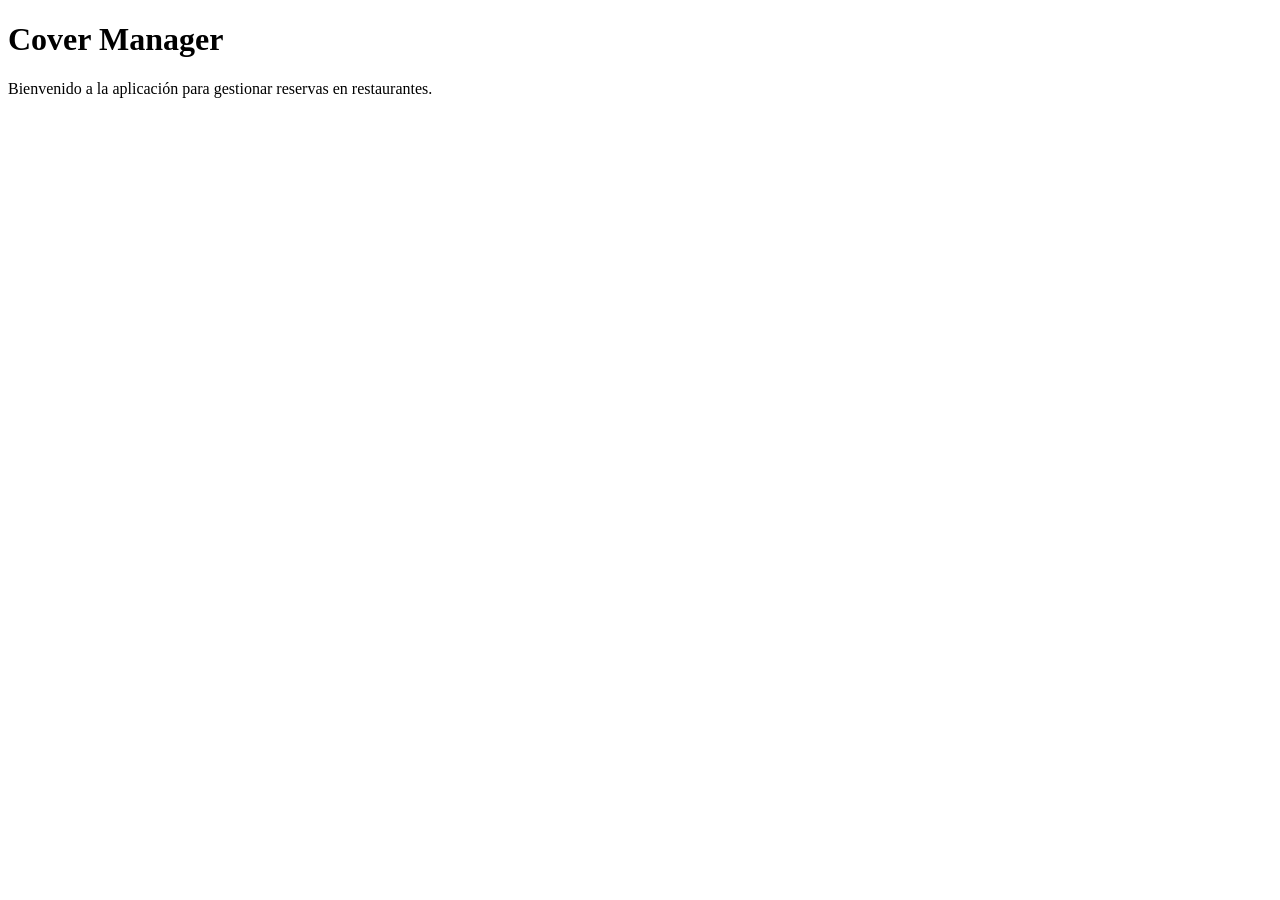
<file: src/main/resources/templates/index.html>
<!DOCTYPE html>
<html xmlns:th="http://www.thymeleaf.org">
<head th:replace="fragments/head :: head ('Cover Manager - Inicio')"></head>

<body class="d-flex flex-column h-100">
<!-- Encabezado -->
<header th:replace="fragments/header :: header"></header>

<!-- Contenido principal -->
<main class="flex-shrink-0">
    <div class="container">
        <h1 class="mt-5">Cover Manager</h1>
        <p class="lead">Bienvenido a la aplicación para gestionar reservas en restaurantes.</p>
    </div>
</main>

<!-- Pie de página -->
<footer th:replace="fragments/footer :: footer"></footer>
</body>
</html>
</file>
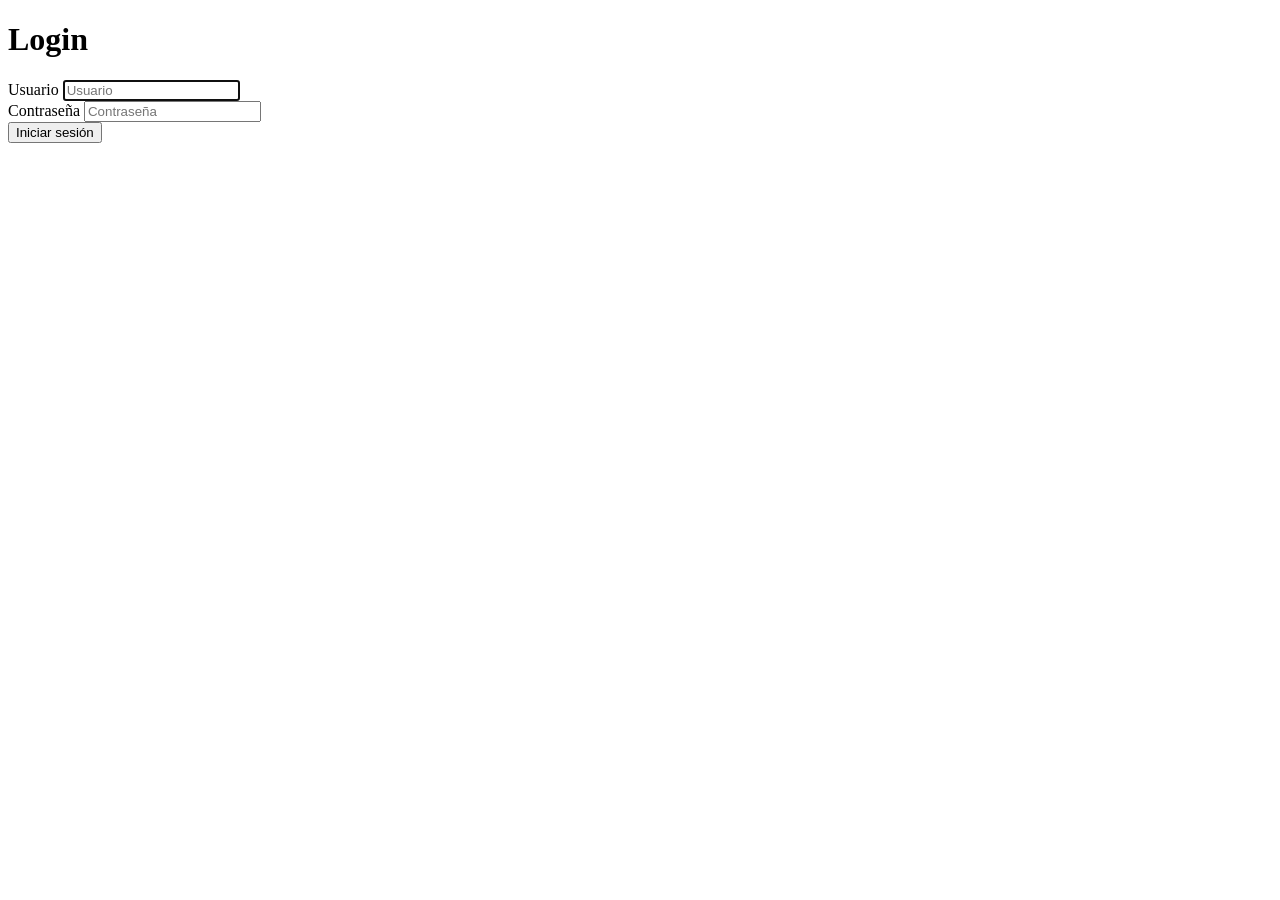
<file: src/main/resources/templates/login.html>
<!DOCTYPE html>
<html xmlns:th="http://www.thymeleaf.org">
<head th:replace="fragments/head :: head ('Cover Manager - Inicio')"></head>

<body class="d-flex flex-column h-100">

<!-- Fragmento del header -->
<header th:replace="fragments/header :: header"></header>

<!-- Contenido principal con el formulario de login -->
<main class="flex-shrink-0">
    <div class="container">
        <h1 class="mt-5">Login</h1> <!-- Título del formulario de login -->

        <div class="row justify-content-center">
            <div class="col-md-6">
                <form th:action="@{/login}" method="post" class="form-signin">
                    <!-- Campo de usuario -->
                    <div class="form-group mb-3">
                        <label for="username">Usuario</label> <!-- Etiqueta para el campo de usuario -->
                        <input type="text" id="username" name="username" class="form-control" placeholder="Usuario" required autofocus> <!-- Campo de texto para usuario -->
                    </div>
                    <!-- Campo de contraseña -->
                    <div class="form-group mb-3">
                        <label for="password">Contraseña</label> <!-- Etiqueta para el campo de contraseña -->
                        <input type="password" id="password" name="password" class="form-control" placeholder="Contraseña" required> <!-- Campo de contraseña -->
                    </div>
                    <!-- Botón de envío -->
                    <button class="btn btn-primary w-100" type="submit">Iniciar sesión</button> <!-- Botón de login -->
                </form>
            </div>
        </div>
    </div>
</main>

<!-- Fragmento del footer -->
<footer th:replace="fragments/footer :: footer"></footer>

</body>
</html>
</file>
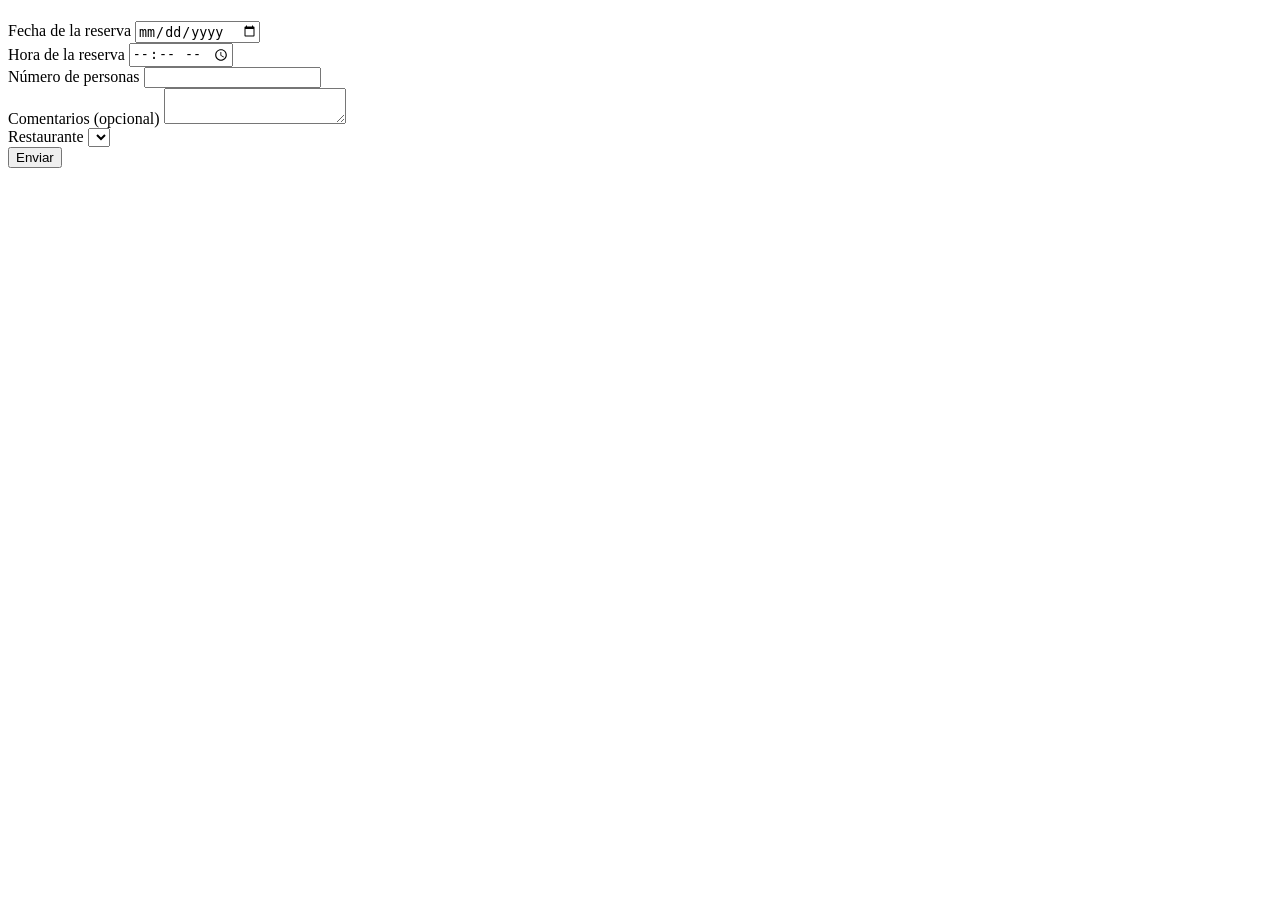
<file: src/main/resources/templates/reservation-form.html>
<!DOCTYPE html>
<html xmlns:th="http://www.thymeleaf.org">
<head th:replace="fragments/head :: head ('Cover Manager - Inicio')"></head>

<body>

<header th:replace="fragments/header :: header"></header>
<main class="container mt-4">
    <h1 th:text="${#strings.isEmpty(reserva.id) ? 'Añadir Reserva' : 'Editar Reserva'}"></h1>
    <form th:action="@{/reservas/save}" th:object="${reserva}" method="post">

        <!-- Campo para la Fecha de la Reserva -->
        <div>
            <label for="fechaReserva">Fecha de la reserva</label>
            <input type="date" th:field="*{fechaReserva}" id="fechaReserva" required/>
            <span th:if="${#fields.hasErrors('fechaReserva')}" th:errors="*{fechaReserva}"></span>
        </div>

        <!-- Campo para la Hora de la Reserva -->
        <div>
            <label for="horaReserva">Hora de la reserva</label>
            <input type="time" th:field="*{horaReserva}" id="horaReserva" required/>
            <span th:if="${#fields.hasErrors('horaReserva')}" th:errors="*{horaReserva}"></span>
        </div>

        <!-- Campo para el Número de Personas -->
        <div>
            <label for="numeroPersonas">Número de personas</label>
            <input type="number" th:field="*{numeroPersonas}" id="numeroPersonas" min="1" required/>
            <span th:if="${#fields.hasErrors('numeroPersonas')}" th:errors="*{numeroPersonas}"></span>
        </div>

        <!-- Campo para Comentarios -->
        <div>
            <label for="comentarios">Comentarios (opcional)</label>
            <textarea th:field="*{comentarios}" id="comentarios" maxlength="255"></textarea>
            <span th:if="${#fields.hasErrors('comentarios')}" th:errors="*{comentarios}"></span>
        </div>

        <!-- Campo para seleccionar el Restaurante -->
        <div>
            <label for="restaurante">Restaurante</label>
            <select th:field="*{restaurante}" id="restaurante" required>
                <option th:each="restaurante : ${restaurantes}" th:value="${restaurante.id}" th:text="${restaurante.nombre}"></option>
            </select>
            <span th:if="${#fields.hasErrors('restaurante')}" th:errors="*{restaurante}"></span>
        </div>

        <!-- Botón de Enviar -->
        <div>
            <button type="submit">Enviar</button>
        </div>
    </form>

</main>
<footer th:replace="fragments/footer :: footer"></footer>
</body>
</html>
</file>
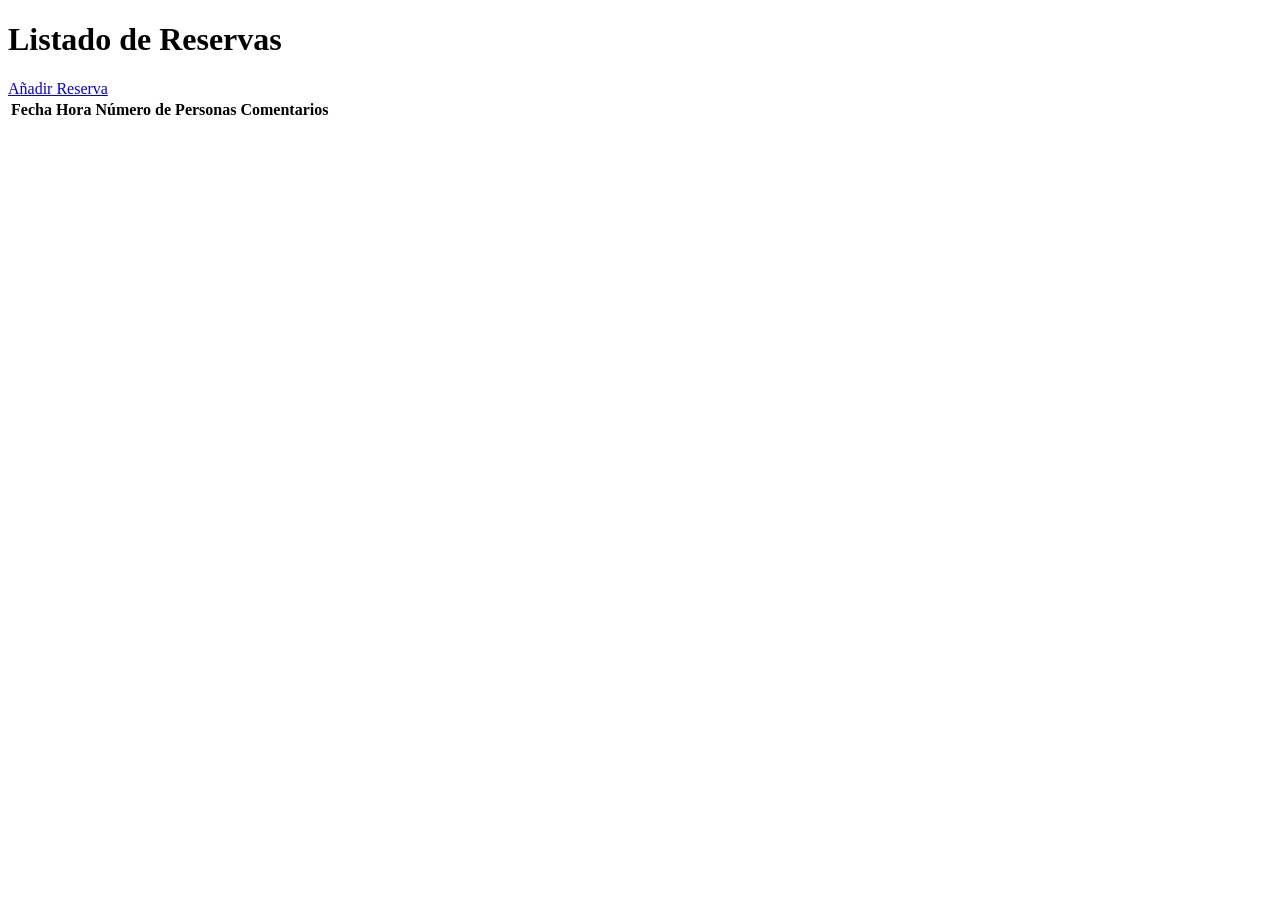
<file: src/main/resources/templates/reservations.html>
<!DOCTYPE html>
<html xmlns:th="http://www.thymeleaf.org">
<head th:replace="fragments/head :: head ('Cover Manager - Inicio')"></head>

<body>
<header th:replace="fragments/header :: header"></header>
<main class="container mt-4">
  <h1>Listado de Reservas</h1>
  <a href="/reservas/new" class="btn btn-primary">Añadir Reserva</a>
  <table>
    <thead>
    <tr>
      <th>Fecha</th>
      <th>Hora</th>
      <th>Número de Personas</th>
      <th>Comentarios</th>
    </tr>
    </thead>
    <tbody>
    <tr th:each="reserva : ${reservas}">
      <td th:text="${reserva.fechaReserva}"></td>
      <td th:text="${reserva.horaReserva}"></td>
      <td th:text="${reserva.numeroPersonas}"></td>
      <td th:text="${reserva.comentarios}"></td>
    </tr>
    </tbody>
  </table>

</main>
<footer th:replace="~{fragments/footer :: footer}"></footer>
</body>
</html>
</file>
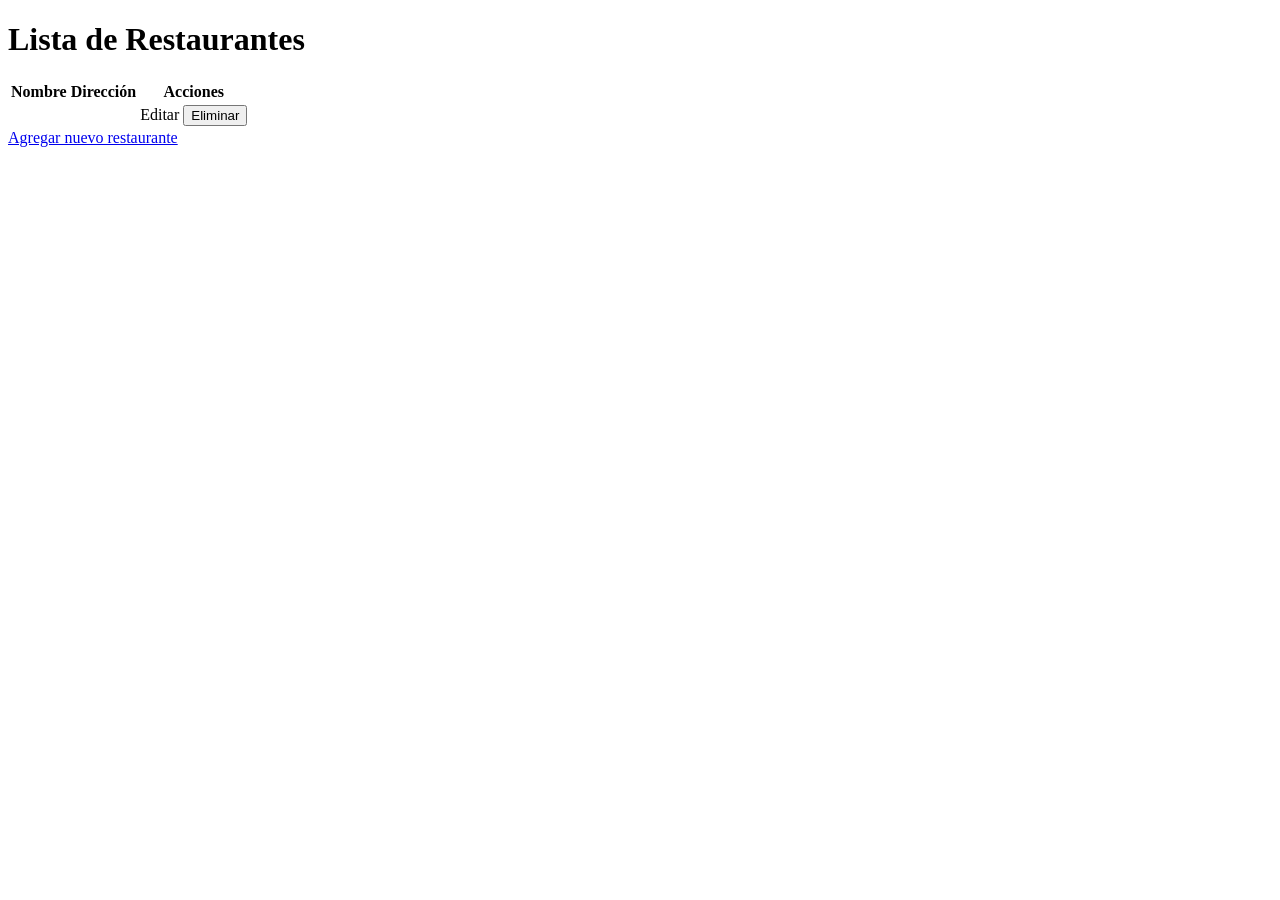
<file: src/main/resources/templates/restaurant.html>
<!DOCTYPE html>
<html lang="es">
<head th:replace="fragments/head :: head ('Cover Manager - Inicio')"></head>

<body>
<header th:replace="fragments/header :: header"></header>

<h1>Lista de Restaurantes</h1>

<div th:if="${errorMessage}" style="color: red;">
    <p th:text="${errorMessage}"></p>
</div>

<table>
    <thead>
    <tr>
        <th>Nombre</th>
        <th>Dirección</th>
        <th>Acciones</th>
    </tr>
    </thead>
    <tbody>
    <tr th:each="restaurante : ${restaurantes}">
        <td th:text="${restaurante.nombre}"></td>
        <td th:text="${restaurante.direccion}"></td>
        <td>
            <a th:href="@{/restaurantes/edit(id=${restaurante.id})}">Editar</a>
            <!-- Formulario para eliminar el restaurante -->
            <form th:action="@{/restaurantes/delete}" method="post" style="display:inline;">
                <input type="hidden" name="id" th:value="${restaurante.id}" />
                <button type="submit">Eliminar</button>
            </form>
        </td>
    </tr>
    </tbody>
</table>

<a href="/restaurantes/new">Agregar nuevo restaurante</a>
</body>
</html>
</file>
